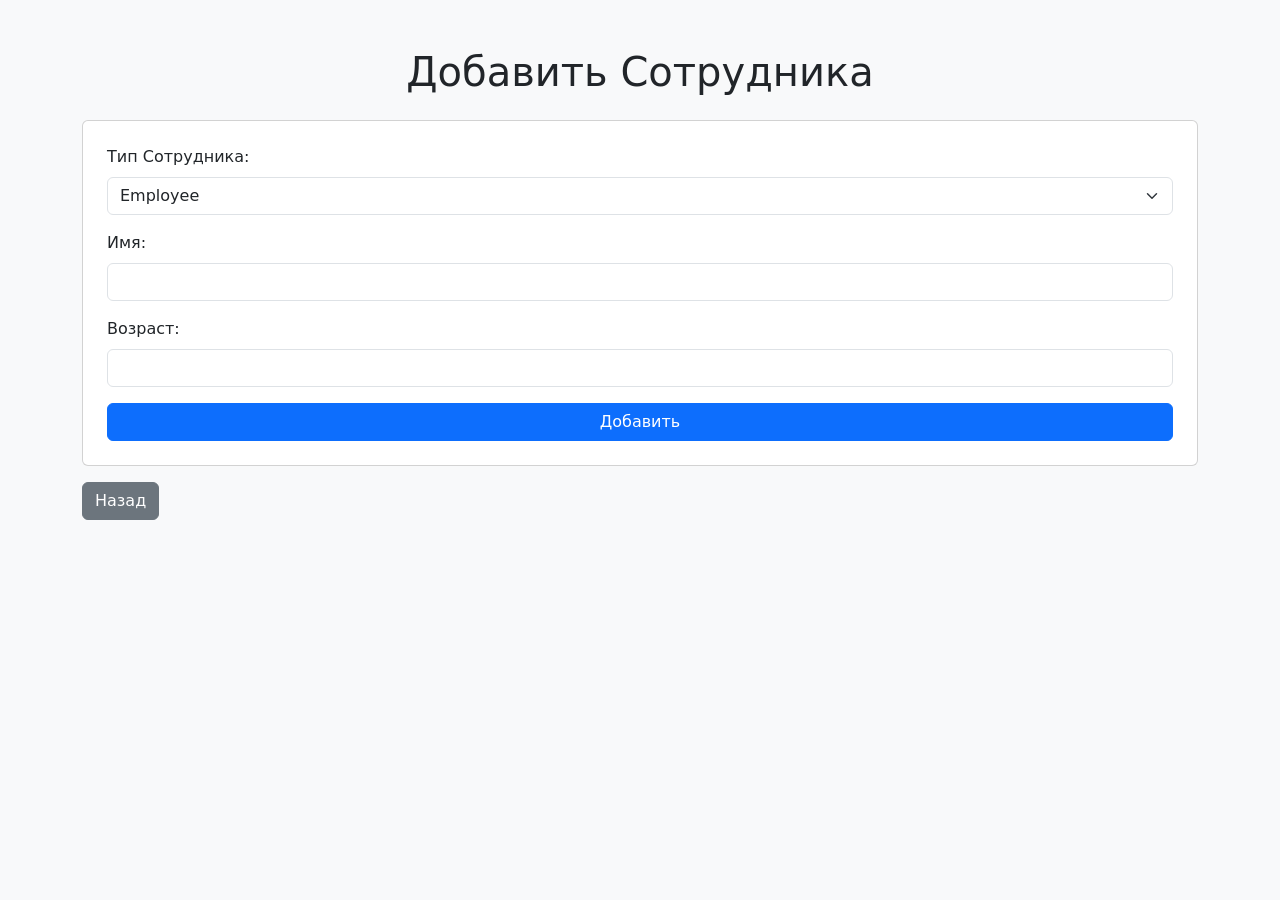
<file: Lab2/templates/add.html>
<!DOCTYPE html>
<html lang="en">
<head>
    <meta charset="UTF-8">
    <meta name="viewport" content="width=device-width, initial-scale=1.0">
    <title>Добавление сотрудника</title>
    <!-- Bootstrap CSS -->
    <link href="https://cdn.jsdelivr.net/npm/bootstrap@5.3.8/dist/css/bootstrap.min.css" rel="stylesheet" integrity="sha384-sRIl4kxILFvY47J16cr9ZwB07vP4J8+LH7qKQnuqkuIAvNWLzeN8tE5YBujZqJLB" crossorigin="anonymous">
</head>
<body class="bg-light">
    <div class="container mt-5">
        <h1 class="text-center mb-4">Добавить Сотрудника</h1>
        <form method="POST" class="card p-4">
            <div class="mb-3">
                <label class="form-label">Тип Сотрудника:</label>
                <select name="emp_type" id="emp_type" class="form-select">
                    <option value="Employee">Employee</option>
                    <option value="Manager">Manager</option>
                    <option value="Director">Director</option>
                </select>
            </div>
            <div class="mb-3">
                <label class="form-label">Имя:</label>
                <input type="text" name="name" class="form-control">
            </div>
            <div class="mb-3">
                <label class="form-label">Возраст:</label>
                <input type="number" name="age" class="form-control">
            </div>
            <div class="mb-3" id="department_field" style="display: none;">
                <label class="form-label">Отдел:</label>
                <input type="text" name="department" class="form-control">
            </div>
            <div class="mb-3" id="title_field" style="display: none;">
                <label class="form-label">Должность:</label>
                <input type="text" name="title" class="form-control">
            </div>
            <button type="submit" class="btn btn-primary">Добавить</button>
        </form>
        <a href="{{ url_for('index') }}" class="btn btn-secondary mt-3">Назад</a>
    </div>
    <!-- Bootstrap JS -->
    <script src="https://cdn.jsdelivr.net/npm/bootstrap@5.3.8/dist/js/bootstrap.bundle.min.js" integrity="sha384-FKyoEForCGlyvwx9Hj09JcYn3nv7wiPVlz7YYwJrWVcXK/BmnVDxM+D2scQbITxI" crossorigin="anonymous"></script>
    <!-- Custom JS for showing/hiding fields -->
    <script>
        document.getElementById('emp_type').addEventListener('change', function() {
            var type = this.value;
            var departmentField = document.getElementById('department_field');
            var titleField = document.getElementById('title_field');
            
            departmentField.style.display = 'none';
            titleField.style.display = 'none';
            
            if (type === 'Manager') {
                departmentField.style.display = 'block';
            } else if (type === 'Director') {
                titleField.style.display = 'block';
            }
        });
    </script>
</body>
</html>
</file>
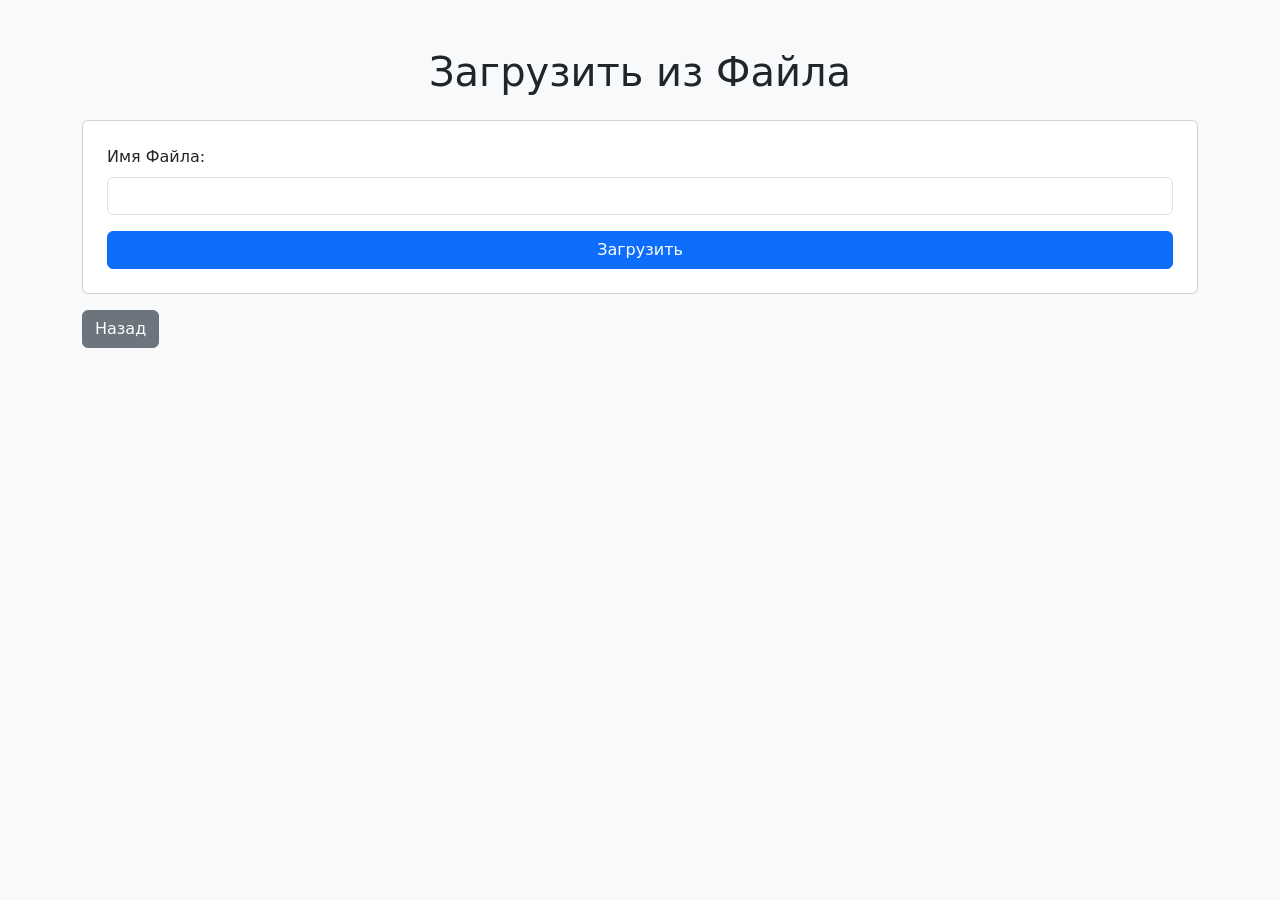
<file: Lab2/templates/load.html>
<!DOCTYPE html>
<html lang="en">
<head>
    <meta charset="UTF-8">
    <meta name="viewport" content="width=device-width, initial-scale=1.0">
    <title>Загрузка</title>
    <!-- Bootstrap CSS -->
    <link href="https://cdn.jsdelivr.net/npm/bootstrap@5.3.8/dist/css/bootstrap.min.css" rel="stylesheet" integrity="sha384-sRIl4kxILFvY47J16cr9ZwB07vP4J8+LH7qKQnuqkuIAvNWLzeN8tE5YBujZqJLB" crossorigin="anonymous">
</head>
<body class="bg-light">
    <div class="container mt-5">
        <h1 class="text-center mb-4">Загрузить из Файла</h1>
        <form method="POST" class="card p-4">
            <div class="mb-3">
                <label class="form-label">Имя Файла:</label>
                <input type="text" name="filename" class="form-control">
            </div>
            <button type="submit" class="btn btn-primary">Загрузить</button>
        </form>
        <a href="{{ url_for('index') }}" class="btn btn-secondary mt-3">Назад</a>
    </div>
    <!-- Bootstrap JS -->
    <script src="https://cdn.jsdelivr.net/npm/bootstrap@5.3.8/dist/js/bootstrap.bundle.min.js" integrity="sha384-FKyoEForCGlyvwx9Hj09JcYn3nv7wiPVlz7YYwJrWVcXK/BmnVDxM+D2scQbITxI" crossorigin="anonymous"></script>
</body>
</html>
</file>
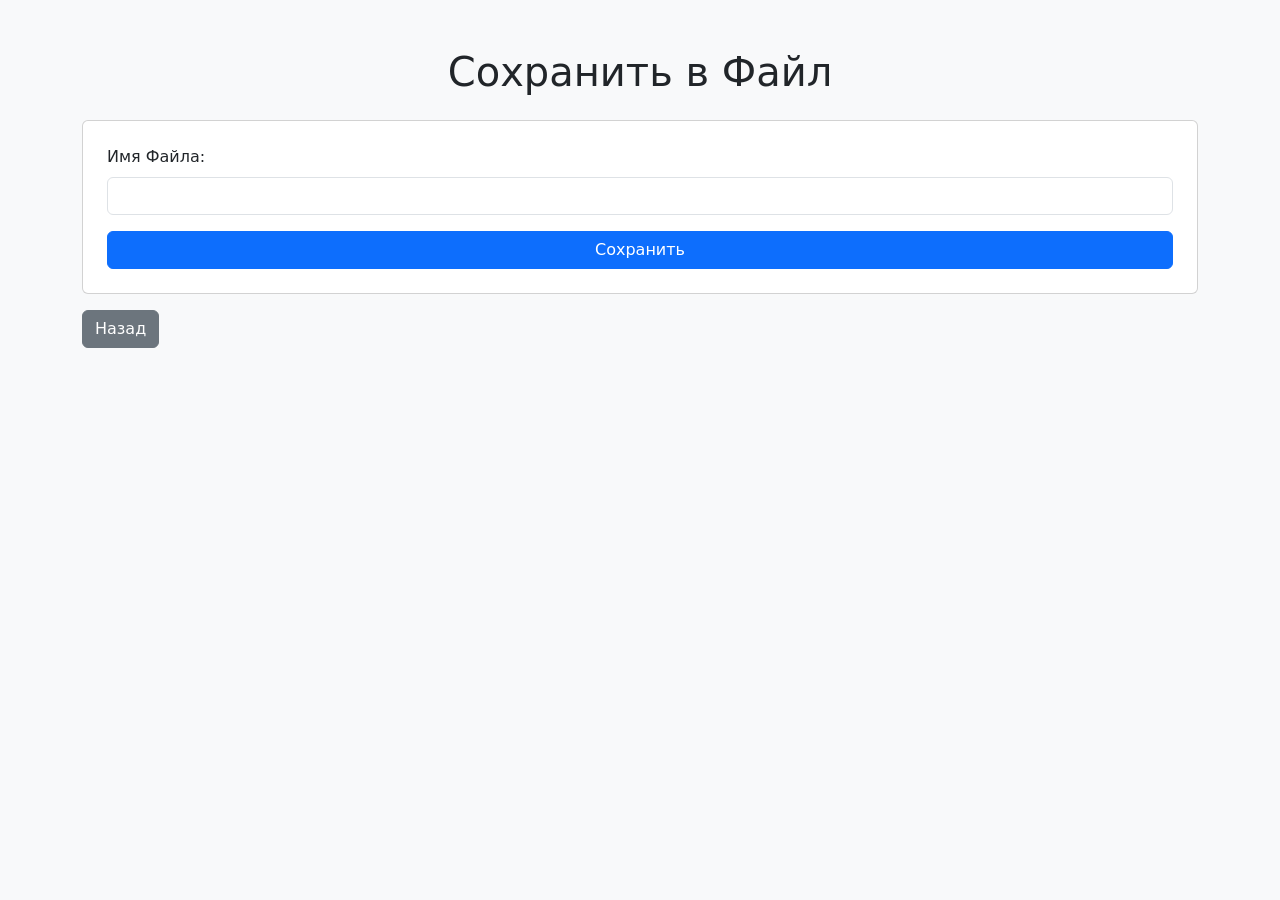
<file: Lab2/templates/save.html>
<!DOCTYPE html>
<html lang="en">
<head>
    <meta charset="UTF-8">
    <meta name="viewport" content="width=device-width, initial-scale=1.0">
    <title>Сохранение</title>
    <!-- Bootstrap CSS -->
    <link href="https://cdn.jsdelivr.net/npm/bootstrap@5.3.8/dist/css/bootstrap.min.css" rel="stylesheet" integrity="sha384-sRIl4kxILFvY47J16cr9ZwB07vP4J8+LH7qKQnuqkuIAvNWLzeN8tE5YBujZqJLB" crossorigin="anonymous">
</head>
<body class="bg-light">
    <div class="container mt-5">
        <h1 class="text-center mb-4">Сохранить в Файл</h1>
        <form method="POST" class="card p-4">
            <div class="mb-3">
                <label class="form-label">Имя Файла:</label>
                <input type="text" name="filename" class="form-control">
            </div>
            <button type="submit" class="btn btn-primary">Сохранить</button>
        </form>
        <a href="{{ url_for('index') }}" class="btn btn-secondary mt-3">Назад</a>
    </div>
    <!-- Bootstrap JS -->
    <script src="https://cdn.jsdelivr.net/npm/bootstrap@5.3.8/dist/js/bootstrap.bundle.min.js" integrity="sha384-FKyoEForCGlyvwx9Hj09JcYn3nv7wiPVlz7YYwJrWVcXK/BmnVDxM+D2scQbITxI" crossorigin="anonymous"></script>
</body>
</html>
</file>
